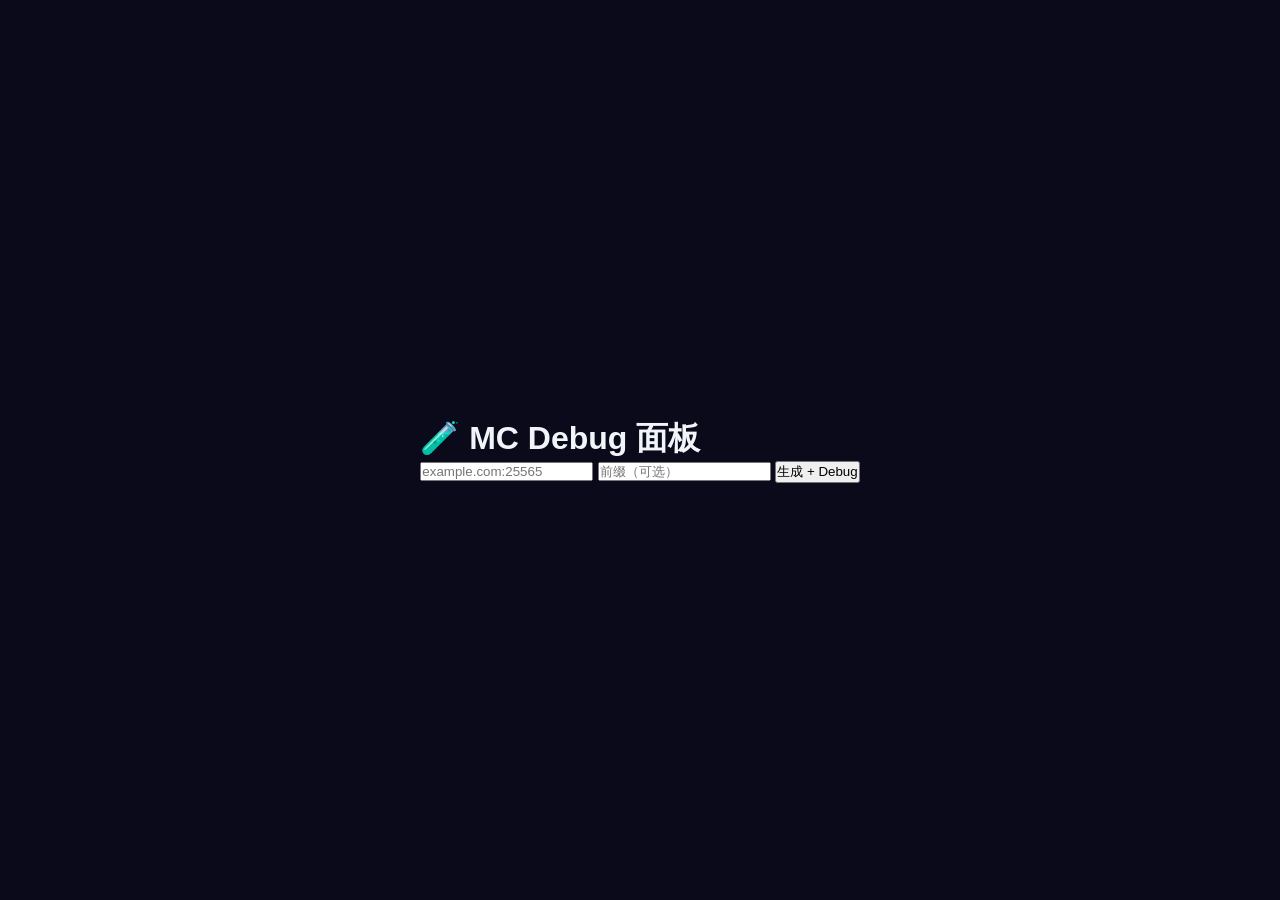
<file: public/debug.html>
<!DOCTYPE html>
<html lang="zh">
<head>
  <meta charset="UTF-8">
  <title>MC Debug 面板</title>
  <link rel="stylesheet" href="./style.css">
</head>
<body>
  <div class="container">
    <h1>🧪 MC Debug 面板</h1>

    <input id="address" placeholder="example.com:25565">
    <input id="prefix" placeholder="前缀（可选）">

    <button onclick="runDebug()">生成 + Debug</button>

    <pre id="log"></pre>
  </div>

  <script>
    async function runDebug() {
      const address = document.getElementById("address").value;
      const prefix = document.getElementById("prefix").value;

      const logBox = document.getElementById("log");
      logBox.innerText = "请求中...\n";

      try {
        const res = await fetch("/api/create", {
          method: "POST",
          headers: { "Content-Type": "application/json" },
          body: JSON.stringify({ address, prefix })
        });

        const data = await res.json();

        logBox.innerText =
          "HTTP状态: " + res.status + "\n\n" +
          JSON.stringify(data, null, 2);
      } catch (e) {
        logBox.innerText = "请求失败:\n" + e.stack;
      }
    }
  </script>
</body>
</html>
</file>
<file: public/style.css>
/* ===== Reset & Base ===== */
*, *::before, *::after {
  margin: 0;
  padding: 0;
  box-sizing: border-box;
}

:root {
  --font: 'Inter', -apple-system, BlinkMacSystemFont, sans-serif;
  --bg-primary: #0a0a1a;
  --text-primary: #f1f5f9;
  --text-secondary: #94a3b8;
  --text-muted: #64748b;
  --accent: #4ade80;
  --accent-dark: #22c55e;
  --accent-blue: #38bdf8;
  --danger: #f87171;
  --danger-dark: #ef4444;
  --glass-bg: rgba(255, 255, 255, 0.04);
  --glass-border: rgba(255, 255, 255, 0.08);
  --glass-shadow: 0 8px 32px rgba(0, 0, 0, 0.4);
  --radius: 16px;
  --radius-sm: 10px;
}

html {
  font-size: 16px;
  scroll-behavior: smooth;
}

body {
  font-family: var(--font);
  background: var(--bg-primary);
  color: var(--text-primary);
  min-height: 100vh;
  display: flex;
  flex-direction: column;
  align-items: center;
  justify-content: center;
  padding: 24px 16px;
  overflow-x: hidden;
  position: relative;
}

/* ===== Animated Background Blobs ===== */
.bg-blob {
  position: fixed;
  border-radius: 50%;
  filter: blur(80px);
  opacity: 0.3;
  pointer-events: none;
  z-index: 0;
  animation: blobFloat 20s ease-in-out infinite;
}

.blob-1 {
  width: 500px;
  height: 500px;
  background: radial-gradient(circle, #4ade80, #22c55e);
  top: -15%;
  left: -10%;
  animation-delay: 0s;
}

.blob-2 {
  width: 400px;
  height: 400px;
  background: radial-gradient(circle, #38bdf8, #6366f1);
  bottom: -10%;
  right: -10%;
  animation-delay: -7s;
}

.blob-3 {
  width: 300px;
  height: 300px;
  background: radial-gradient(circle, #a855f7, #d946ef);
  top: 50%;
  left: 50%;
  transform: translate(-50%, -50%);
  animation-delay: -14s;
}

@keyframes blobFloat {
  0%, 100% {
    transform: translate(0, 0) scale(1);
  }
  25% {
    transform: translate(60px, -60px) scale(1.1);
  }
  50% {
    transform: translate(-30px, 40px) scale(0.95);
  }
  75% {
    transform: translate(40px, 20px) scale(1.05);
  }
}

/* ===== App Wrapper ===== */
.app-wrapper {
  position: relative;
  z-index: 1;
  width: 100%;
  max-width: 420px;
  display: flex;
  flex-direction: column;
  gap: 20px;
  animation: fadeUp 0.8s ease-out;
}

@keyframes fadeUp {
  from {
    opacity: 0;
    transform: translateY(30px);
  }
  to {
    opacity: 1;
    transform: translateY(0);
  }
}

/* ===== Header ===== */
.header {
  text-align: center;
  padding: 8px 0 4px;
}

.header-icon {
  display: inline-flex;
  align-items: center;
  justify-content: center;
  width: 56px;
  height: 56px;
  border-radius: 16px;
  background: linear-gradient(135deg, rgba(74, 222, 128, 0.2), rgba(56, 189, 248, 0.2));
  border: 1px solid rgba(74, 222, 128, 0.15);
  margin-bottom: 16px;
  color: var(--accent);
}

.header-icon svg {
  width: 28px;
  height: 28px;
}

.header-title {
  font-size: 1.5rem;
  font-weight: 800;
  letter-spacing: -0.02em;
  background: linear-gradient(135deg, #4ade80, #38bdf8);
  -webkit-background-clip: text;
  -webkit-text-fill-color: transparent;
  background-clip: text;
}

.header-subtitle {
  font-size: 0.875rem;
  color: var(--text-secondary);
  margin-top: 8px;
  line-height: 1.5;
}

/* ===== Card ===== */
.card {
  background: var(--glass-bg);
  backdrop-filter: blur(20px);
  -webkit-backdrop-filter: blur(20px);
  border: 1px solid var(--glass-border);
  border-radius: var(--radius);
  box-shadow: var(--glass-shadow);
  overflow: hidden;
  transition: transform 0.3s ease, box-shadow 0.3s ease;
}

.card:hover {
  transform: translateY(-2px);
  box-shadow: 0 12px 40px rgba(0, 0, 0, 0.5);
}

.card-header {
  display: flex;
  align-items: center;
  gap: 12px;
  padding: 18px 24px 0;
}

.card-badge {
  font-size: 0.7rem;
  font-weight: 700;
  text-transform: uppercase;
  letter-spacing: 0.08em;
  padding: 3px 10px;
  border-radius: 100px;
}

.badge-create {
  background: rgba(74, 222, 128, 0.15);
  color: var(--accent);
  border: 1px solid rgba(74, 222, 128, 0.25);
}

.badge-manage {
  background: rgba(56, 189, 248, 0.15);
  color: var(--accent-blue);
  border: 1px solid rgba(56, 189, 248, 0.25);
}

.card-title {
  font-size: 1rem;
  font-weight: 600;
  color: var(--text-primary);
}

.card-body {
  padding: 20px 24px 24px;
}

/* ===== Input ===== */
.input-group {
  margin-bottom: 16px;
}

.input-label {
  display: block;
  font-size: 0.8rem;
  font-weight: 500;
  color: var(--text-secondary);
  margin-bottom: 6px;
}

.optional {
  color: var(--text-muted);
  font-weight: 400;
}

/* ===== Cloudflare Turnstile ===== */
.turnstile-slot {
  margin-bottom: 16px;
}

.turnstile-slot.hidden {
  display: none;
}

.turnstile-label {
  display: block;
  font-size: 0.8rem;
  font-weight: 500;
  color: var(--text-secondary);
  margin-bottom: 6px;
}

.turnstile-status {
  font-size: 0.75rem;
  color: var(--text-muted);
  margin-top: 6px;
  min-height: 1em;
}

.turnstile-status:empty {
  min-height: 0;
  margin-top: 0;
}

.input-wrapper {
  display: flex;
  align-items: center;
  background: rgba(255, 255, 255, 0.05);
  border: 1px solid rgba(255, 255, 255, 0.08);
  border-radius: var(--radius-sm);
  transition: border-color 0.25s ease, box-shadow 0.25s ease;
  position: relative;
}

.input-wrapper:focus-within {
  border-color: rgba(74, 222, 128, 0.4);
  box-shadow: 0 0 0 3px rgba(74, 222, 128, 0.08);
}

.input-icon {
  flex-shrink: 0;
  color: var(--text-muted);
  margin-left: 14px;
  transition: color 0.25s ease;
}

.input-wrapper:focus-within .input-icon {
  color: var(--accent);
}

.input-wrapper input {
  flex: 1;
  background: transparent;
  border: none;
  outline: none;
  padding: 12px 14px;
  font-family: var(--font);
  font-size: 0.9rem;
  color: var(--text-primary);
}

.input-wrapper input::placeholder {
  color: var(--text-muted);
  font-size: 0.85rem;
}

/* ===== Buttons ===== */
.btn {
  display: inline-flex;
  align-items: center;
  justify-content: center;
  gap: 8px;
  width: 100%;
  padding: 12px 20px;
  border: none;
  border-radius: var(--radius-sm);
  font-family: var(--font);
  font-size: 0.9rem;
  font-weight: 600;
  cursor: pointer;
  transition: all 0.25s ease;
  position: relative;
  overflow: hidden;
}

.btn::after {
  content: '';
  position: absolute;
  inset: 0;
  background: rgba(255, 255, 255, 0);
  transition: background 0.25s ease;
}

.btn:hover::after {
  background: rgba(255, 255, 255, 0.06);
}

.btn:active {
  transform: scale(0.98);
}

.btn-primary {
  margin-top: 4px;
  background: linear-gradient(135deg, #4ade80, #22c55e);
  color: #0a0a1a;
  box-shadow: 0 4px 16px rgba(74, 222, 128, 0.25);
}

.btn-primary:hover {
  box-shadow: 0 6px 24px rgba(74, 222, 128, 0.35);
  transform: translateY(-1px);
}

.btn-primary:active {
  transform: translateY(0) scale(0.98);
}

.btn-group {
  display: flex;
  gap: 10px;
  margin-top: 4px;
}

.btn-accent {
  flex: 1;
  background: linear-gradient(135deg, #38bdf8, #6366f1);
  color: #fff;
  box-shadow: 0 4px 16px rgba(56, 189, 248, 0.2);
}

.btn-accent:hover {
  box-shadow: 0 6px 24px rgba(56, 189, 248, 0.3);
  transform: translateY(-1px);
}

.btn-accent:active {
  transform: translateY(0) scale(0.98);
}

.btn-danger {
  flex: 1;
  background: rgba(248, 113, 113, 0.12);
  color: var(--danger);
  border: 1px solid rgba(248, 113, 113, 0.2);
}

.btn-danger:hover {
  background: rgba(248, 113, 113, 0.2);
  border-color: rgba(248, 113, 113, 0.35);
  transform: translateY(-1px);
}

.btn-danger:active {
  transform: translateY(0) scale(0.98);
}

/* ===== Result Panel ===== */
.result-panel {
  position: relative;
  z-index: 1;
  max-width: 420px;
  width: 100%;
  border-radius: var(--radius);
  padding: 20px 24px;
  font-size: 0.9rem;
  line-height: 1.6;
  transition: all 0.4s ease;
  animation: slideDown 0.4s ease-out;
}

.result-panel.hidden {
  display: none;
}

.result-panel.success {
  background: rgba(74, 222, 128, 0.08);
  border: 1px solid rgba(74, 222, 128, 0.2);
  color: var(--accent);
}

.result-panel.error {
  background: rgba(248, 113, 113, 0.08);
  border: 1px solid rgba(248, 113, 113, 0.2);
  color: var(--danger);
}

.result-panel.loading {
  background: rgba(56, 189, 248, 0.06);
  border: 1px solid rgba(56, 189, 248, 0.15);
  color: var(--accent-blue);
}

.result-panel .result-title {
  font-weight: 600;
  margin-bottom: 6px;
}

.result-panel .result-line {
  display: flex;
  align-items: center;
  gap: 8px;
  padding: 3px 0;
  color: var(--text-secondary);
}

.result-panel .result-line strong {
  color: var(--text-primary);
  font-weight: 500;
}

.result-panel .result-value {
  display: inline-flex;
  align-items: center;
  gap: 6px;
  padding: 4px 12px;
  background: rgba(255, 255, 255, 0.06);
  border-radius: 6px;
  font-family: 'SF Mono', 'Fira Code', monospace;
  font-size: 0.85rem;
  color: var(--text-primary);
  cursor: pointer;
  transition: background 0.2s ease;
  word-break: break-all;
}

.result-value:hover {
  background: rgba(255, 255, 255, 0.1);
}

.copy-hint {
  font-size: 0.7rem;
  color: var(--text-muted);
}

/* Loading spinner */
.spinner {
  display: inline-block;
  width: 18px;
  height: 18px;
  border: 2px solid rgba(56, 189, 248, 0.2);
  border-top-color: var(--accent-blue);
  border-radius: 50%;
  animation: spin 0.6s linear infinite;
  vertical-align: middle;
  margin-right: 6px;
}

@keyframes spin {
  to { transform: rotate(360deg); }
}

@keyframes slideDown {
  from {
    opacity: 0;
    transform: translateY(-12px);
  }
  to {
    opacity: 1;
    transform: translateY(0);
  }
}

/* ===== Toast ===== */
.toast {
  position: fixed;
  bottom: 60px;
  left: 50%;
  transform: translateX(-50%);
  background: rgba(255,255,255,0.1);
  backdrop-filter: blur(12px);
  -webkit-backdrop-filter: blur(12px);
  border: 1px solid rgba(255,255,255,0.1);
  border-radius: 10px;
  padding: 10px 20px;
  font-family: 'Inter', sans-serif;
  font-size: 0.85rem;
  color: #f1f5f9;
  z-index: 100;
  animation: toastIn 0.3s ease-out;
  pointer-events: none;
}

@keyframes toastIn {
  from { opacity: 0; transform: translateX(-50%) translateY(10px); }
  to { opacity: 1; transform: translateX(-50%) translateY(0); }
}

/* ===== Footer ===== */
.footer {
  position: relative;
  z-index: 1;
  margin-top: 28px;
  text-align: center;
  font-size: 0.8rem;
  color: var(--text-muted);
  display: flex;
  align-items: center;
  justify-content: center;
  flex-wrap: wrap;
  gap: 6px;
  padding-bottom: 8px;
}

/* 单独占一行，不与上面的「遇到问题？」挤在一起 */
.footer-note {
  flex-basis: 100%;
  margin-top: 6px;
  font-size: 0.75rem;
  line-height: 1.6;
  color: var(--text-muted);
}

.footer a {
  color: var(--accent-blue);
  text-decoration: none;
  transition: color 0.2s ease;
  font-weight: 500;
}

.footer a:hover {
  color: #60d4ff;
  text-decoration: underline;
}

/* ===== Responsive ===== */
@media (max-width: 480px) {
  body {
    padding: 16px 12px;
  }

  .card-body {
    padding: 16px 18px 20px;
  }

  .card-header {
    padding: 16px 18px 0;
  }

  .header-title {
    font-size: 1.3rem;
  }

  .btn-group {
    flex-direction: column;
  }

  .btn {
    padding: 11px 16px;
  }

  .blob-1 {
    width: 300px;
    height: 300px;
  }

  .blob-2 {
    width: 250px;
    height: 250px;
  }

  .blob-3 {
    width: 200px;
    height: 200px;
  }
}
/* ===== 账号卡片内联状态 / 同步按钮 ===== */
.auth-status {
  margin: 10px 0 0;
  font-size: 13px;
  line-height: 1.5;
  color: var(--text-secondary, #6b7280);
  word-break: break-word;
}

.auth-status.error {
  color: #dc2626;
}

.sync-btn {
  margin-top: 10px;
  width: 100%;
  justify-content: center;
}

/* ===== 通用隐藏（卡片切换 / 列表状态） ===== */
.hidden {
  display: none !important;
}

/* ===== 论坛账号卡片 ===== */
.badge-auth {
  background: rgba(56, 189, 248, 0.12);
  color: var(--accent-blue);
}

.auth-hint {
  font-size: 0.8rem;
  line-height: 1.6;
  color: var(--text-secondary);
  margin-bottom: 14px;
}

.user-chip {
  display: flex;
  align-items: center;
  gap: 12px;
  padding: 12px 14px;
  border: 1px solid var(--glass-border);
  border-radius: var(--radius-sm);
  background: var(--glass-bg);
}

.user-avatar {
  width: 40px;
  height: 40px;
  border-radius: 25%;
  object-fit: cover;
  flex-shrink: 0;
}

.user-avatar.hidden {
  display: none;
}

.user-meta {
  display: flex;
  flex-direction: column;
  gap: 2px;
  min-width: 0;
  flex: 1;
}

.user-nickname {
  font-size: 0.9rem;
  font-weight: 600;
  color: var(--text-primary);
  overflow: hidden;
  text-overflow: ellipsis;
  white-space: nowrap;
}

.user-username {
  font-size: 0.75rem;
  color: var(--text-muted);
  overflow: hidden;
  text-overflow: ellipsis;
  white-space: nowrap;
}

/* ===== 按钮（次级 / 小号） ===== */
.btn-ghost {
  background: var(--glass-bg);
  border: 1px solid var(--glass-border);
  color: var(--text-secondary);
}

.btn-ghost:hover {
  color: var(--text-primary);
  border-color: rgba(255, 255, 255, 0.2);
}

.btn-ghost:active {
  transform: none;
}

.btn-sm {
  padding: 7px 12px;
  font-size: 0.8rem;
  gap: 6px;
}

.card-action {
  margin-left: auto;
}

/* ===== 我的域名列表 ===== */
.records-list {
  display: flex;
  flex-direction: column;
  gap: 10px;
}

.records-loading,
.records-empty {
  font-size: 0.82rem;
  color: var(--text-muted);
  text-align: center;
  padding: 18px 0;
}

.record-item {
  display: flex;
  align-items: center;
  justify-content: space-between;
  gap: 12px;
  padding: 12px 14px;
  border: 1px solid var(--glass-border);
  border-radius: var(--radius-sm);
  background: var(--glass-bg);
}

.record-info {
  min-width: 0;
}

.record-domain {
  font-size: 0.88rem;
  font-weight: 600;
  color: var(--text-primary);
  overflow: hidden;
  text-overflow: ellipsis;
  white-space: nowrap;
}

.record-target {
  font-size: 0.74rem;
  color: var(--text-muted);
  margin-top: 3px;
  overflow: hidden;
  text-overflow: ellipsis;
  white-space: nowrap;
}

.record-actions {
  display: flex;
  gap: 8px;
  flex-shrink: 0;
}

/* ===== 认领历史域名 ===== */
.claim-box {
  margin-top: 16px;
  padding-top: 14px;
  border-top: 1px dashed var(--glass-border);
}

.claim-title {
  font-size: 0.82rem;
  font-weight: 600;
  color: var(--text-secondary);
  margin-bottom: 10px;
}

.claim-row {
  display: flex;
  gap: 8px;
}

.claim-row input {
  flex: 1;
  min-width: 0;
  padding: 9px 12px;
  font-size: 0.82rem;
  color: var(--text-primary);
  background: rgba(255, 255, 255, 0.04);
  border: 1px solid var(--glass-border);
  border-radius: var(--radius-sm);
  outline: none;
  font-family: var(--font);
}

.claim-row input:focus {
  border-color: var(--accent);
}

.records-hint {
  font-size: 0.72rem;
  color: var(--text-muted);
  margin-top: 8px;
  line-height: 1.5;
}

@media (max-width: 480px) {
  .claim-row {
    flex-direction: column;
  }

  .record-item {
    flex-direction: column;
    align-items: stretch;
  }

  .record-actions {
    justify-content: flex-end;
  }

  .card-action {
    margin-left: 0;
  }
}
</file>
